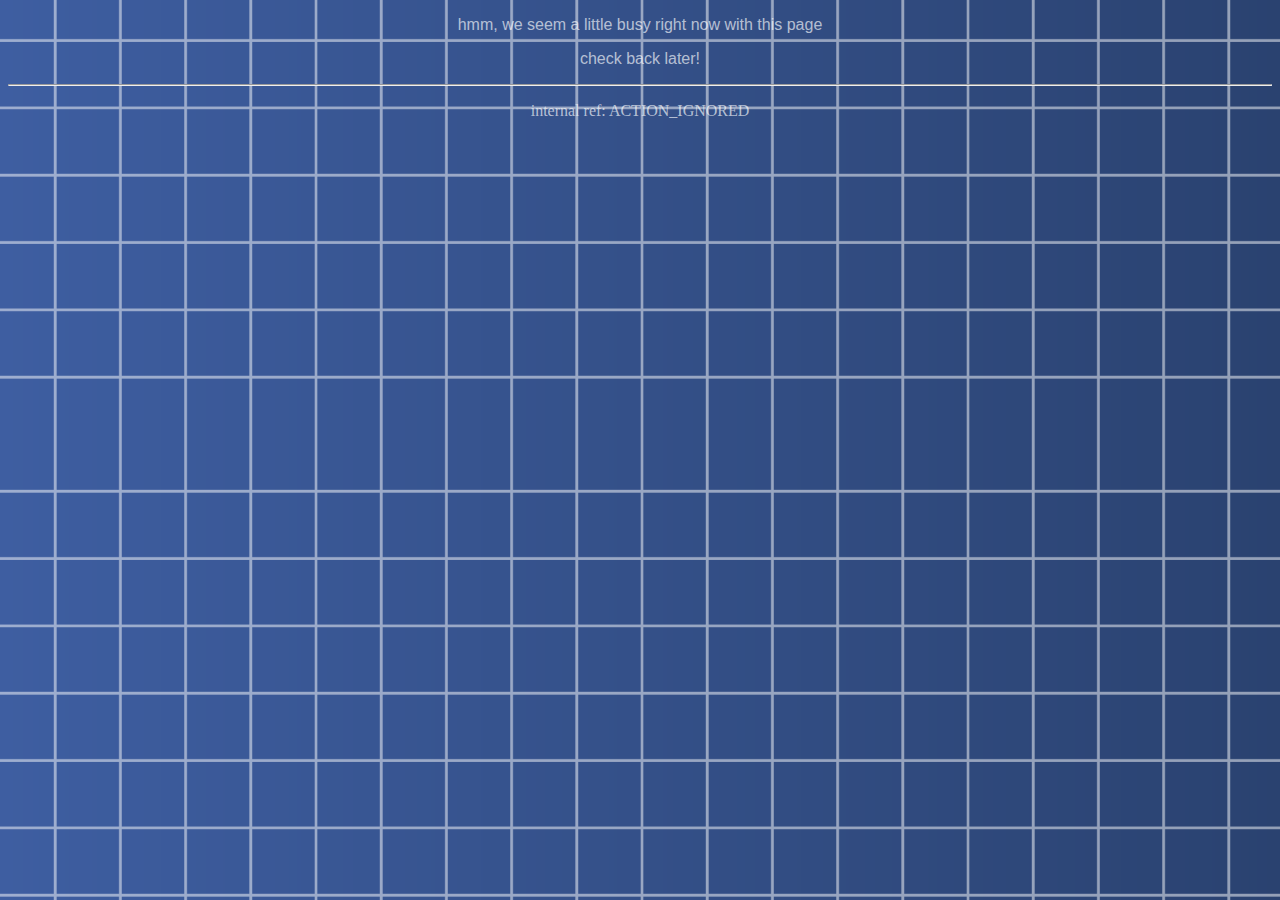
<file: nexustools/terms/index.html>
<!DOCTYPE html>
<html lang="en">

<head>
    <meta charset="UTF-8">
    <meta name="viewport" content="width=device-width, initial-scale=1.0">
    <title>NexusTools Page</title>
    <link rel="stylesheet" href="/assets/styles.css">
    <link rel="icon" type="image/png" href="/assets/NexusTools Favicon.png">
</head>
<body>
<p>hmm, we seem a little busy right now with this page</p>
<p>check back later!</p>
<hr>
<p style="font-family: none">internal ref: ACTION_IGNORED</p>
</body>
</file>
<file: assets/styles.css>
body {
  background-image: url("background.png");
  background-size: cover;
  background-position: center;
  background-color: #3E5EA1
}
p {
  color: rgb(255, 255, 255, 0.65);
  font-family: 'Segoe UI', Tahoma, Geneva, Verdana, sans-serif;
  text-align: center
}
h1 {
  color: rgba(255, 255, 255, 0.5);
  font-weight: bold;
  font-family: 'Segoe UI', Tahoma, Geneva, Verdana, sans-serif;
  text-align: center
}
h2 {
    color: rgb(255, 255, 255, 0.65);
  font-weight: bold;
  font-family: 'Segoe UI', Tahoma, Geneva, Verdana, sans-serif;
  text-align: center
}
h3 {
     color: rgb(255, 255, 255, 0.65);
  font-weight: bold;
  font-family: 'Segoe UI', Tahoma, Geneva, Verdana, sans-serif;
  text-align: center
}
hr {
  color: white, 0.65;
  border-radius: 10px;
}
ul {
  color: rgb(255, 255, 255, 0.65);
  font-family: 'Segoe UI', Tahoma, Geneva, Verdana, sans-serif;
  text-align: center
}
li {
    color: rgb(255, 255, 255, 0.65);
  font-family: 'Segoe UI', Tahoma, Geneva, Verdana, sans-serif;
  text-align: center
}
.HeaderContainer {
  display: flex;
  align-items: center;
  justify-content: center;
  gap: 5px;
}

.ProgrammingLanguageListContainer li {
  display: flex;
  align-items: center;
  justify-content: center;
  list-style: none;
  padding: 0;
  gap: 3px
}
/* Link styles */
a {
    color: rgb(255, 255, 255, 0.65);
    text-decoration: none;
    font-family: 'Segoe UI', Tahoma, Geneva, Verdana, sans-serif;
    text-align: center;
}

/* Visited links */
a:visited {
    color: #ffffff;
    text-decoration: none;
}

/* Hover effect */
a:hover {
    text-decoration: underline;
}
/* Button-like link styles */
a.button-link {
    display: inline-block;           /* makes it behave like a button */
    padding: 10px 20px;              /* space inside */
    background-color: #1f3f96;       /* button background */
    color: #ffffff;                  /* text color */
    text-decoration: none;           /* remove underline */
    font-family: 'Segoe UI', Tahoma, Geneva, Verdana, sans-serif;
    font-size: 16px;
    border-radius: 8px;              /* rounded corners */
    transition: background-color 0.3s ease, transform 0.2s ease;
}

a.button-link:hover {
    background-color: #1557b0;       /* darker on hover */
    transform: translateY(-2px);     /* subtle lift effect */
}

a.button-link:active {
    background-color: #0c3d80;       /* even darker when pressed */
    transform: translateY(0);        /* reset lift */
}
a.gradient-btn {
    display: inline-block;
    padding: 12px 24px;
    background: linear-gradient(135deg, #6a11cb, #2575fc); /* gradient */
    color: #ffffff;
    text-decoration: none;
    font-family: 'Segoe UI', Tahoma, Geneva, Verdana, sans-serif;
    font-size: 16px;
    border-radius: 8px;
    transition: transform 0.2s ease, opacity 0.2s ease;
}

a.gradient-btn:hover {
    transform: translateY(-2px);   /* subtle lift */
    opacity: 0.9;                  /* slight fade effect */
}

a.gradient-btn:active {
    transform: translateY(0);      /* reset when clicked */
    opacity: 0.8;
}
</file>
